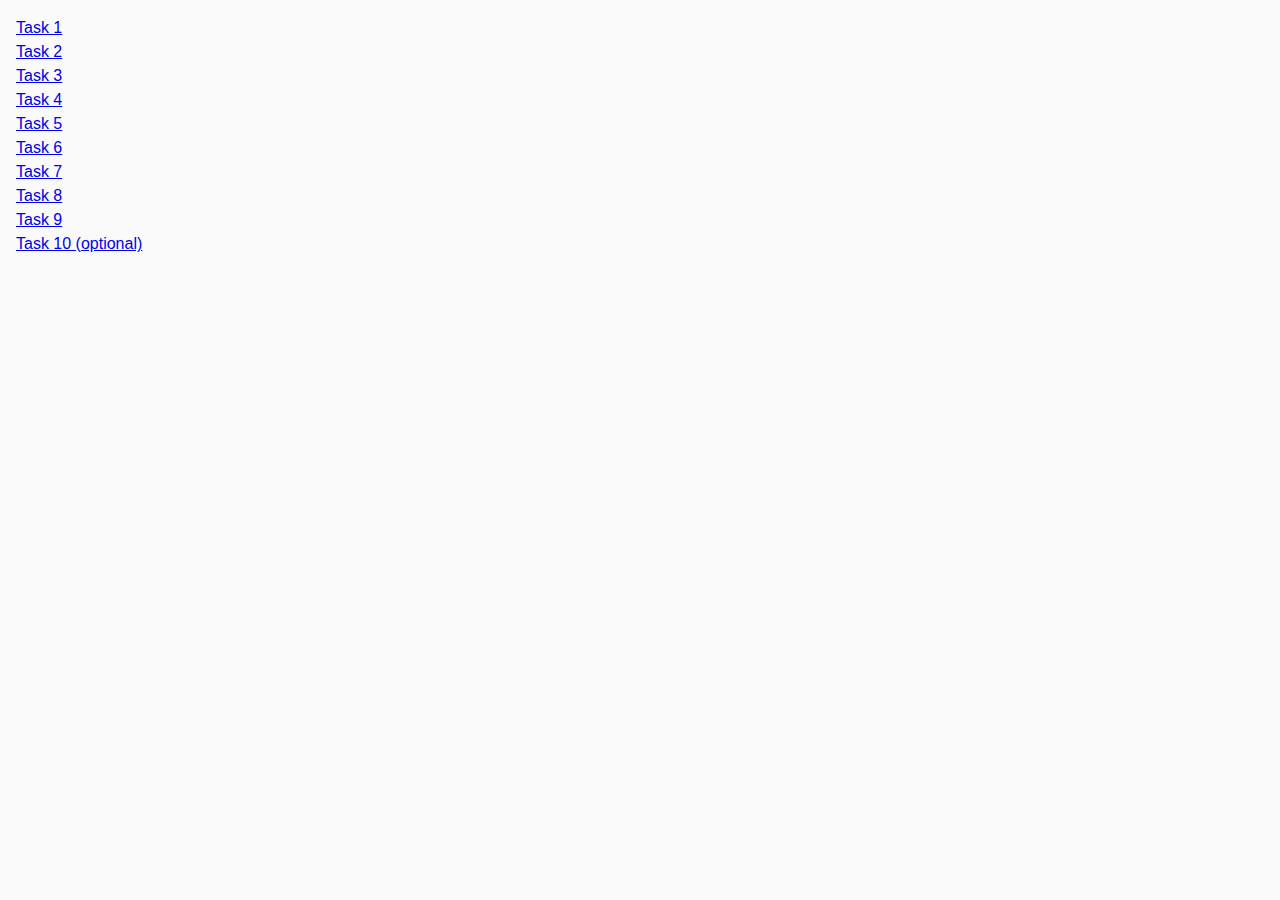
<file: index.html>
<!DOCTYPE html>
<html lang="ru">
<head>
    <meta charset="UTF-8" />
    <meta http-equiv="X-UA-Compatible" content="IE=edge" />
    <meta name="viewport" content="width=device-width, initial-scale=1.0" />
    <title>Homework 6</title>
    <link rel="stylesheet" href="css/common.css" />
</head>
<body>
<ul>
    <li><a href="task-01.html">Task 1</a></li>
    <li><a href="task-02.html">Task 2</a></li>
    <li><a href="task-03.html">Task 3</a></li>
    <li><a href="task-04.html">Task 4</a></li>
    <li><a href="task-05.html">Task 5</a></li>
    <li><a href="task-06.html">Task 6</a></li>
    <li><a href="task-07.html">Task 7</a></li>
    <li><a href="task-08.html">Task 8</a></li>
    <li><a href="task-09.html">Task 9</a></li>
    <li><a href="task-10.html">Task 10 (optional)</a></li>
</ul>
</body>
</html>
</file>
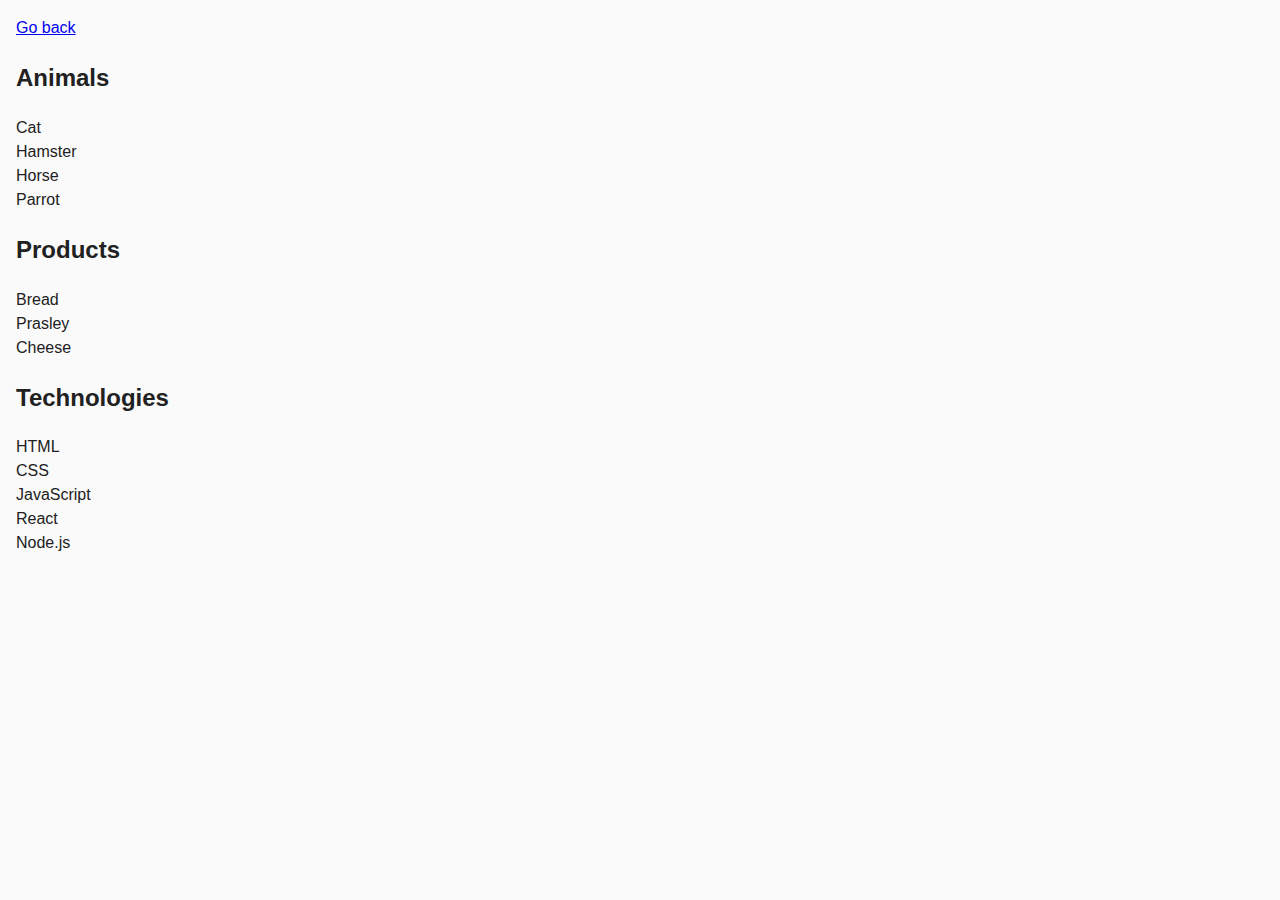
<file: task-01.html>
<!DOCTYPE html>
<html lang="ru">
<head>
    <meta charset="UTF-8" />
    <meta http-equiv="X-UA-Compatible" content="IE=edge" />
    <meta name="viewport" content="width=device-width, initial-scale=1.0" />
    <title>Task 1</title>
    <link rel="stylesheet" href="css/common.css" />
</head>
<body>
<p><a href="index.html">Go back</a></p>

<ul id="categories">
    <li class="item">
        <h2>Animals</h2>

        <ul>
            <li>Cat</li>
            <li>Hamster</li>
            <li>Horse</li>
            <li>Parrot</li>
        </ul>
    </li>
    <li class="item">
        <h2>Products</h2>

        <ul>
            <li>Bread</li>
            <li>Prasley</li>
            <li>Cheese</li>
        </ul>
    </li>
    <li class="item">
        <h2>Technologies</h2>

        <ul>
            <li>HTML</li>
            <li>CSS</li>
            <li>JavaScript</li>
            <li>React</li>
            <li>Node.js</li>
        </ul>
    </li>
</ul>

<script src="./js/task-01.js" type="module"></script>
</body>
</html>
</file>
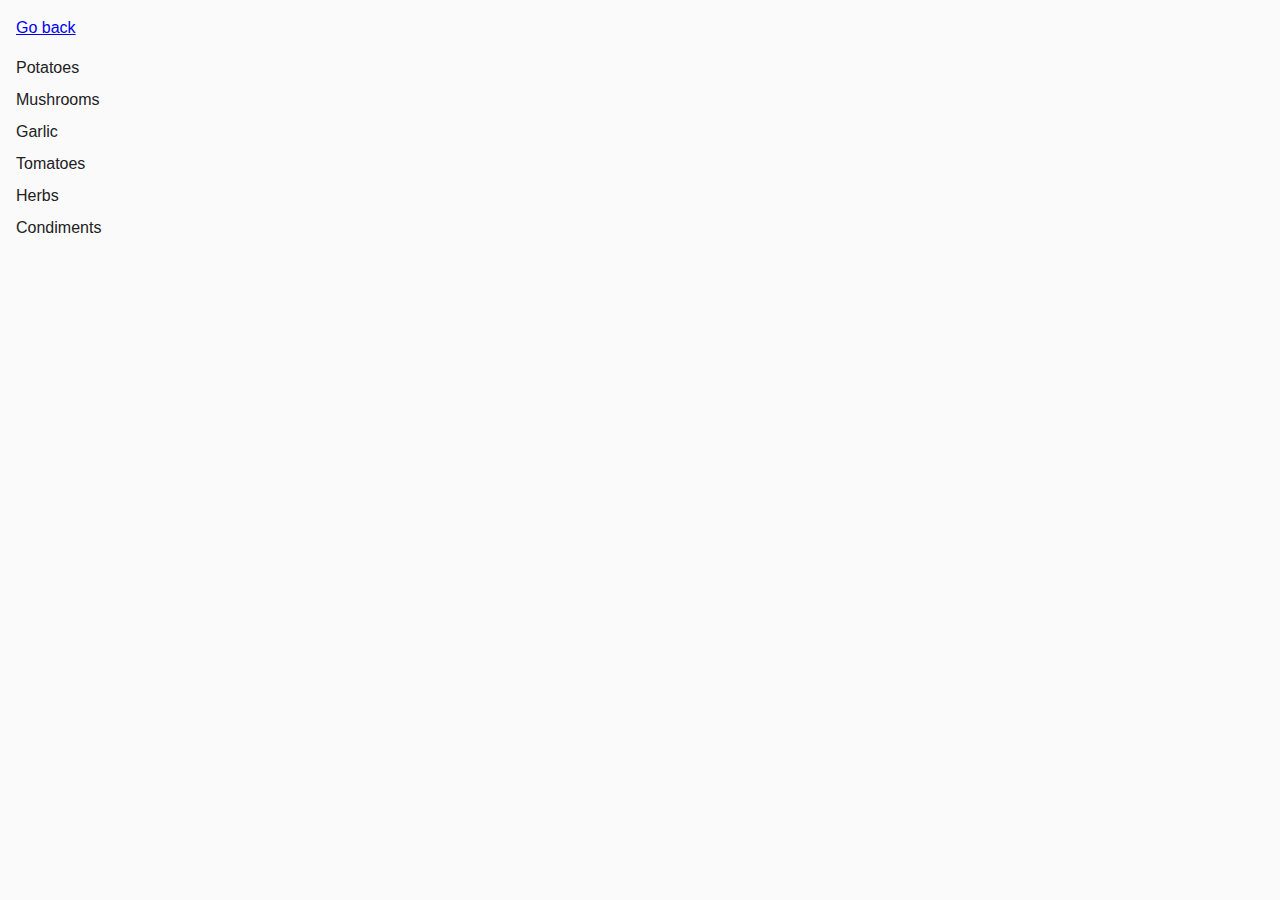
<file: task-02.html>
<!DOCTYPE html>
<html lang="ru">
<head>
    <meta charset="UTF-8" />
    <meta http-equiv="X-UA-Compatible" content="IE=edge" />
    <meta name="viewport" content="width=device-width, initial-scale=1.0" />
    <title>Task 2</title>
    <link rel="stylesheet" href="css/common.css" />
    <style>
        .item {
            font-weight: 500;
        }

        .item:not(:last-child) {
            margin-bottom: 8px;
        }
    </style>
</head>
<body>
<p><a href="index.html">Go back</a></p>
<ul id="ingredients"></ul>
<script src="js/task-02.js" type="module"></script>
</body>
</html>
</file>
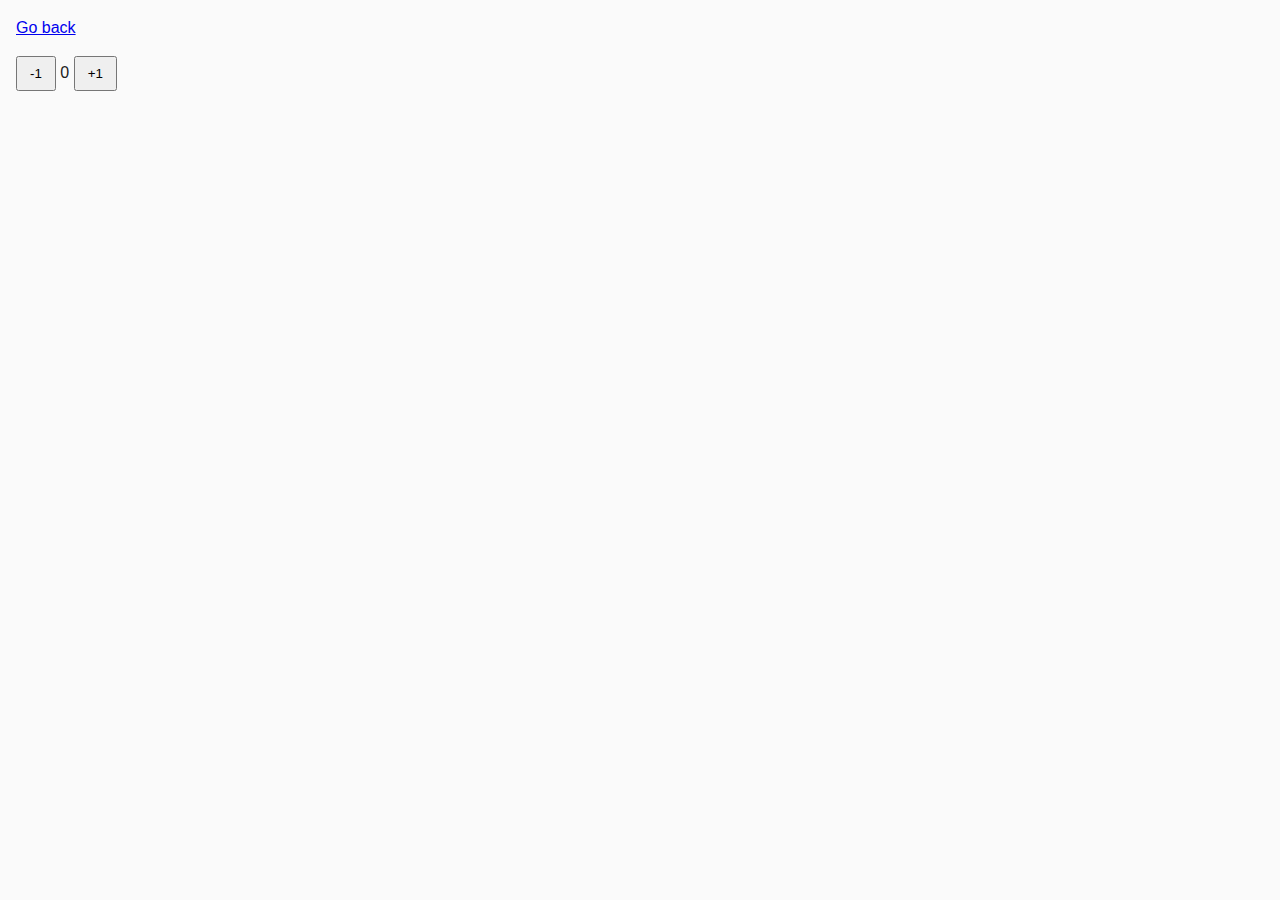
<file: task-04.html>
<!DOCTYPE html>
<html lang="ru">
<head>
    <meta charset="UTF-8" />
    <meta http-equiv="X-UA-Compatible" content="IE=edge" />
    <meta name="viewport" content="width=device-width, initial-scale=1.0" />
    <title>Task 4</title>
    <link rel="stylesheet" href="css/common.css" />
</head>
<body>
<p><a href="index.html">Go back</a></p>

<div id="counter">
    <button type="button" data-action="decrement">-1</button>
    <span id="value">0</span>
    <button type="button" data-action="increment">+1</button>
</div>

<script src="js/task-04.js" type="module"></script>
</body>
</html>
</file>
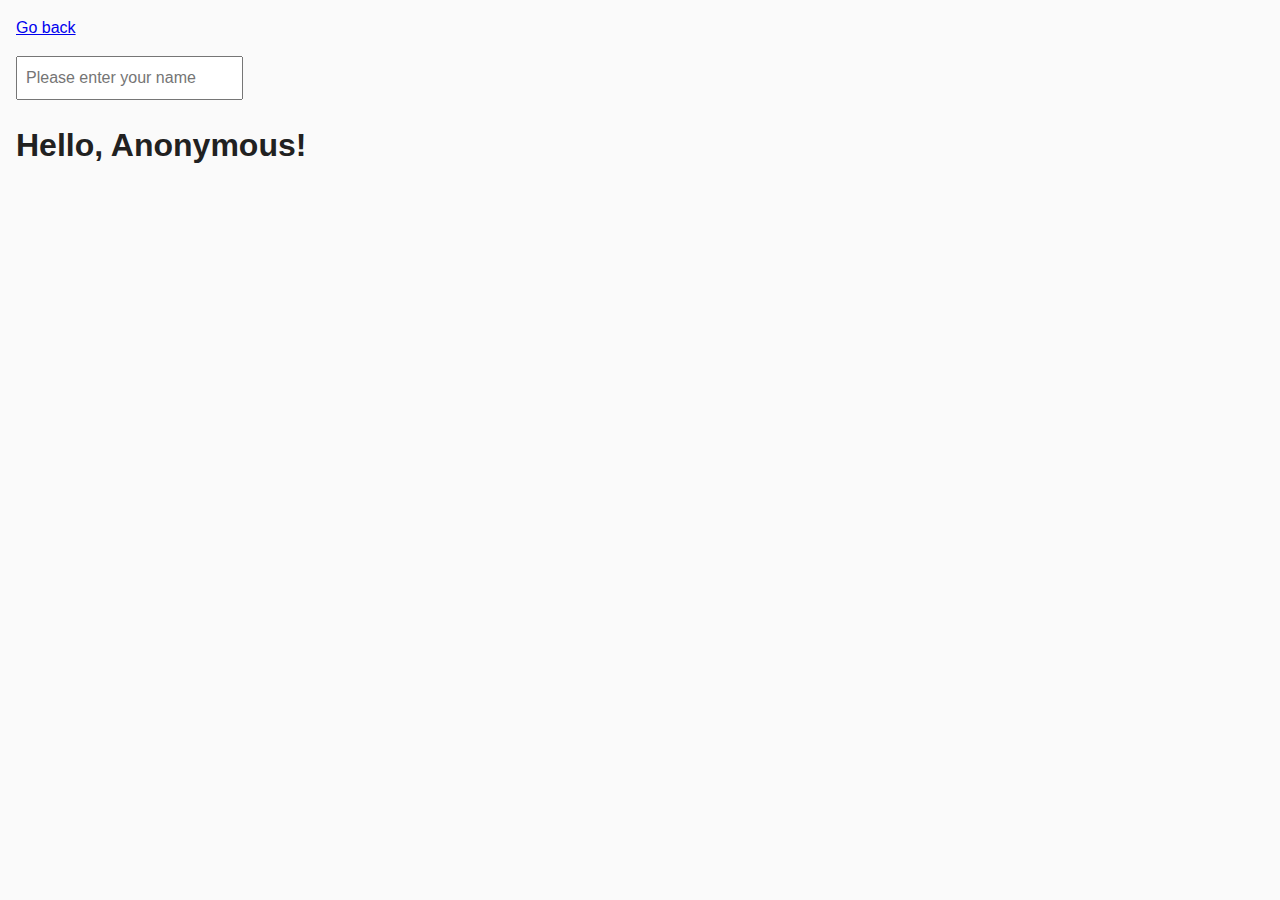
<file: task-05.html>
<!DOCTYPE html>
<html lang="ru">
<head>
    <meta charset="UTF-8" />
    <meta http-equiv="X-UA-Compatible" content="IE=edge" />
    <meta name="viewport" content="width=device-width, initial-scale=1.0" />
    <title>Task 5</title>
    <link rel="stylesheet" href="css/common.css" />
</head>
<body>
<p><a href="index.html">Go back</a></p>

<input type="text" id="name-input" placeholder="Please enter your name" />
<h1>Hello, <span id="name-output">Anonymous</span>!</h1>

<script src="js/task-05.js" type="module"></script>
</body>
</html>
</file>
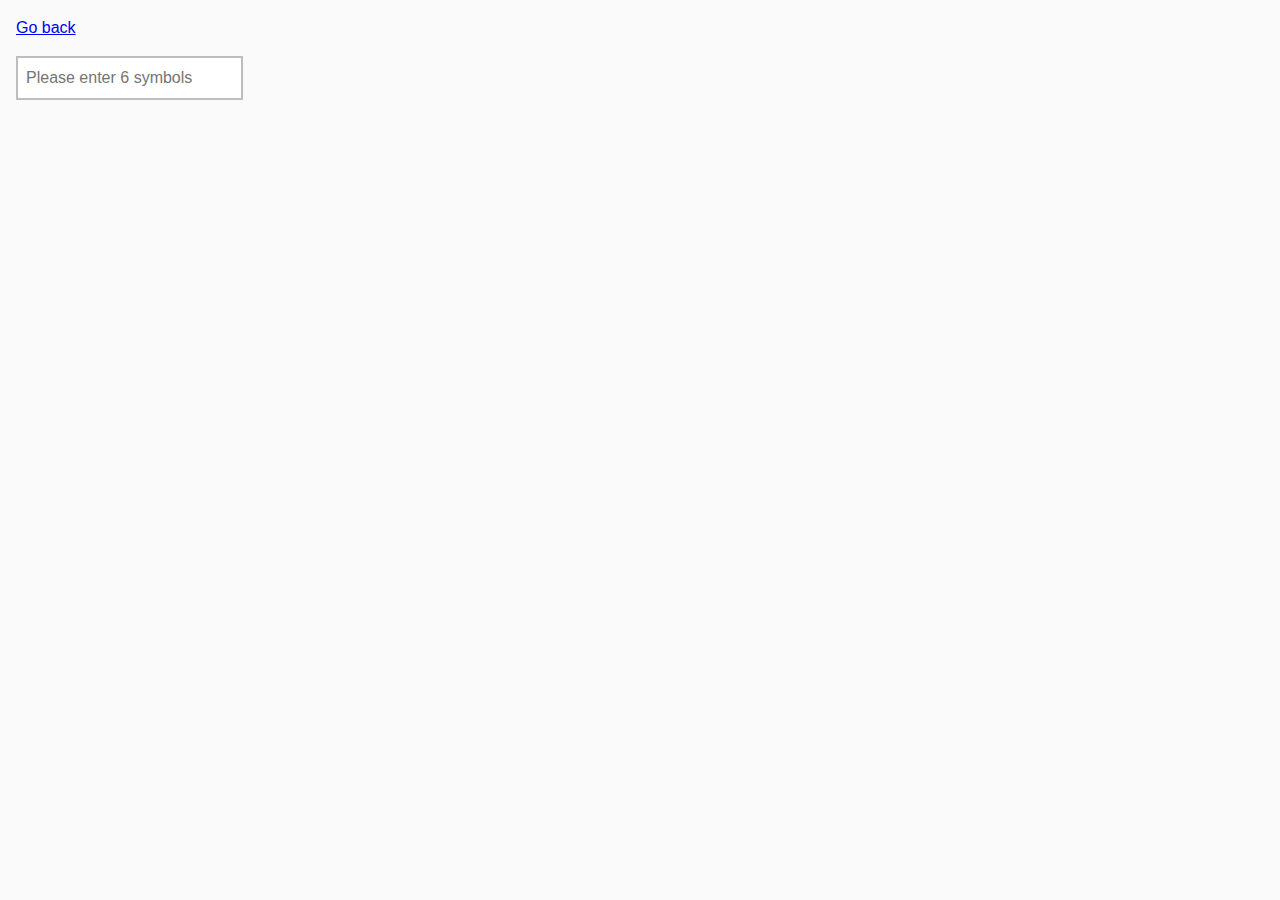
<file: task-06.html>
<!DOCTYPE html>
<html lang="ru">
<head>
    <meta charset="UTF-8" />
    <meta http-equiv="X-UA-Compatible" content="IE=edge" />
    <meta name="viewport" content="width=device-width, initial-scale=1.0" />
    <title>Task 6</title>
    <link rel="stylesheet" href="css/common.css" />
    <style>
        #validation-input {
            border: 2px solid #bdbdbd;
        }

        #validation-input.valid {
            border-color: #4caf50;
        }

        #validation-input.invalid {
            border-color: #f44336;
        }
    </style>
</head>
<body>
<p><a href="index.html">Go back</a></p>

<input
        type="text"
        id="validation-input"
        data-length="6"
        placeholder="Please enter 6 symbols"
/>

<script src="js/task-06.js" type="module"></script>
</body>
</html>
</file>
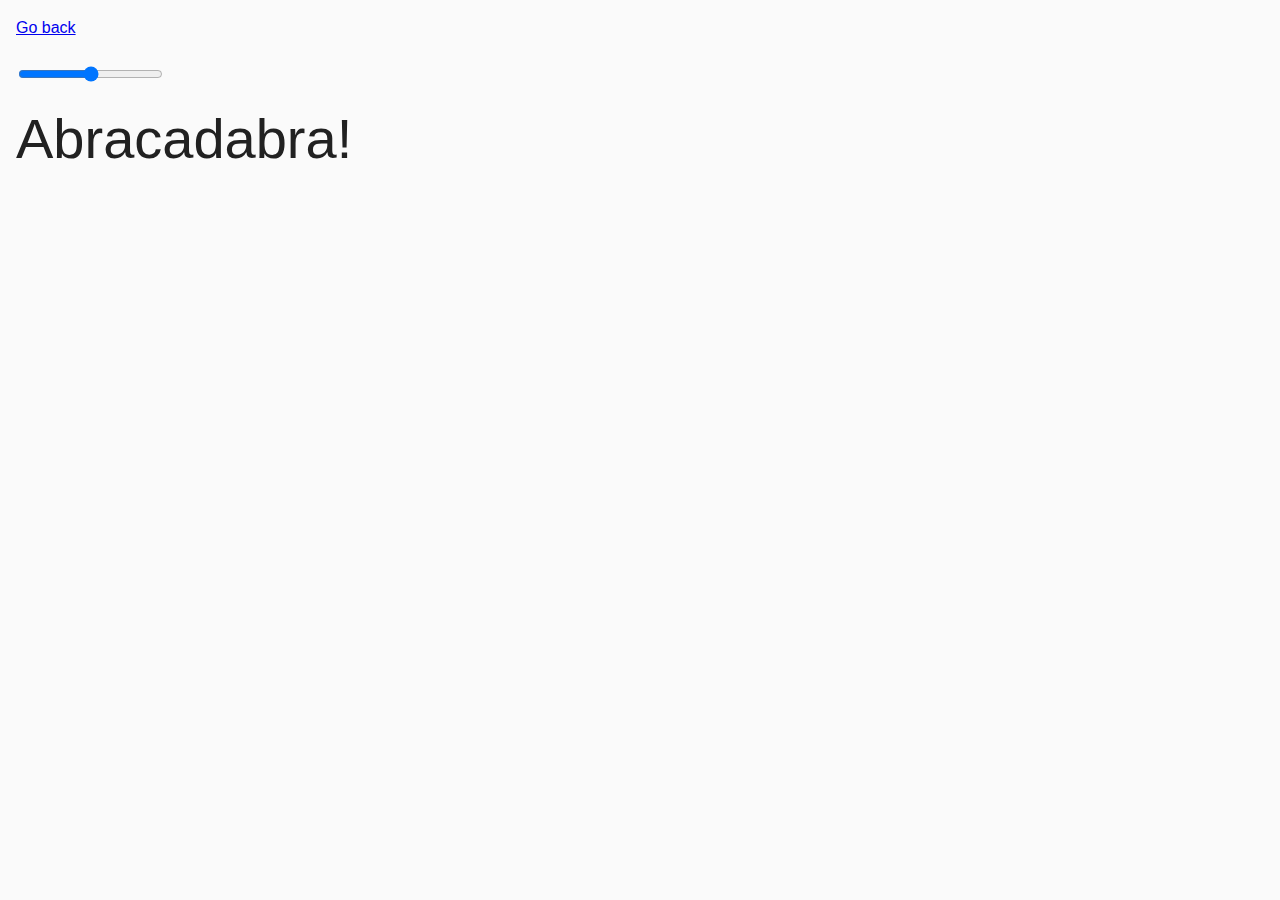
<file: task-07.html>
<!DOCTYPE html>
<html lang="ru">
<head>
    <meta charset="UTF-8" />
    <meta http-equiv="X-UA-Compatible" content="IE=edge" />
    <meta name="viewport" content="width=device-width, initial-scale=1.0" />
    <title>Task 7</title>
    <link rel="stylesheet" href="css/common.css" />
</head>
<body>
<p><a href="index.html">Go back</a></p>

<input id="font-size-control" type="range" min="16" max="96" />
<br />
<span id="text">Abracadabra!</span>

<script src="js/task-07.js" type="module"></script>
</body>
</html>
</file>
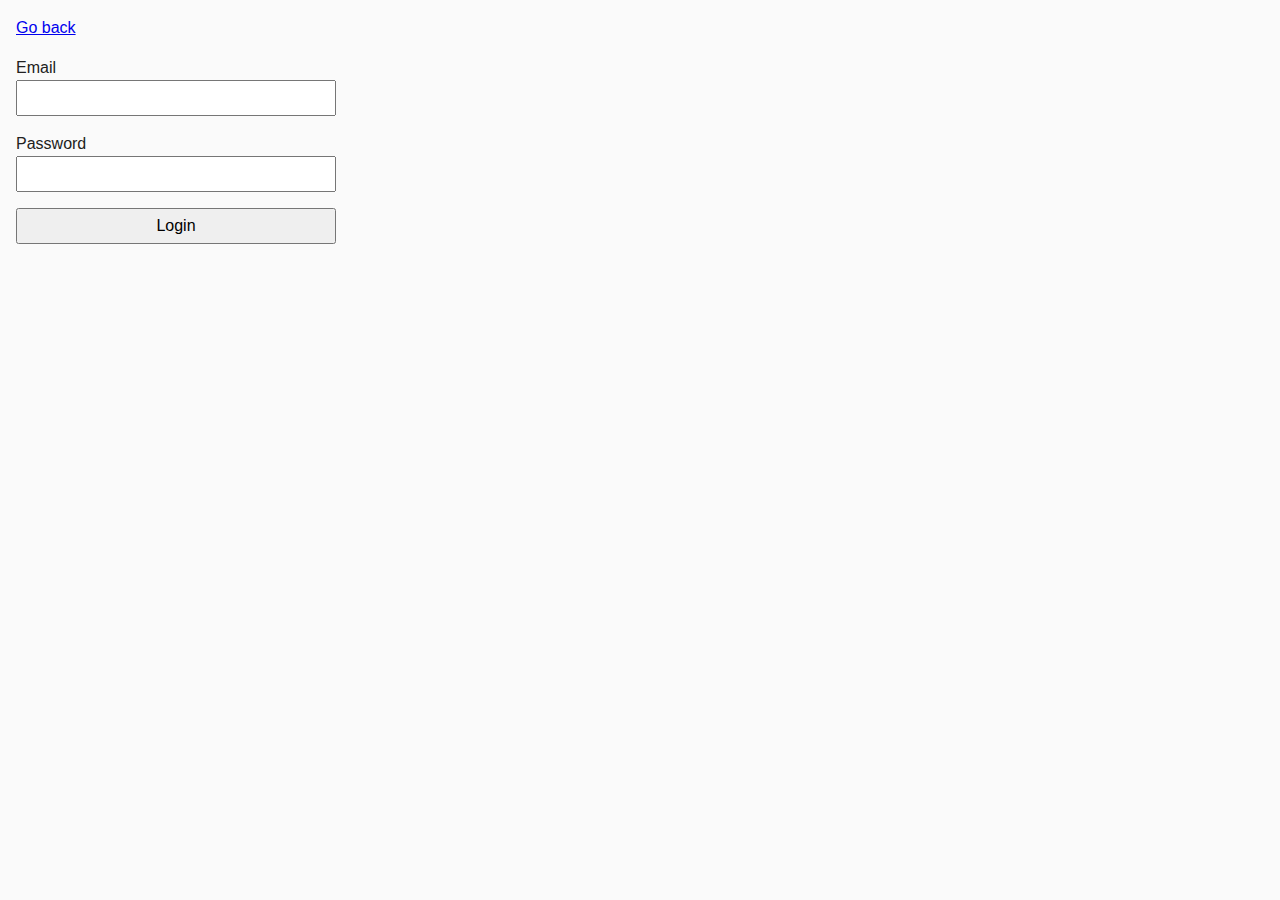
<file: task-08.html>
<!DOCTYPE html>
<html lang="ru">
<head>
    <meta charset="UTF-8" />
    <meta http-equiv="X-UA-Compatible" content="IE=edge" />
    <meta name="viewport" content="width=device-width, initial-scale=1.0" />
    <title>Task 8</title>
    <link rel="stylesheet" href="css/common.css" />
    <style>
        .login-form {
            max-width: 320px;
            display: flex;
            flex-direction: column;
        }

        .login-form label {
            margin-bottom: 16px;
        }

        .login-form input,
        .login-form button {
            width: 100%;
            padding: 4px;
            font: inherit;
        }
    </style>
</head>
<body>
<p><a href="index.html">Go back</a></p>

<form class="login-form">
    <label>
        Email
        <input type="email" name="email" />
    </label>
    <label>
        Password
        <input type="password" name="password" />
    </label>
    <button type="submit">Login</button>
</form>

<script src="js/task-08.js" type="module"></script>
</body>
</html>
</file>
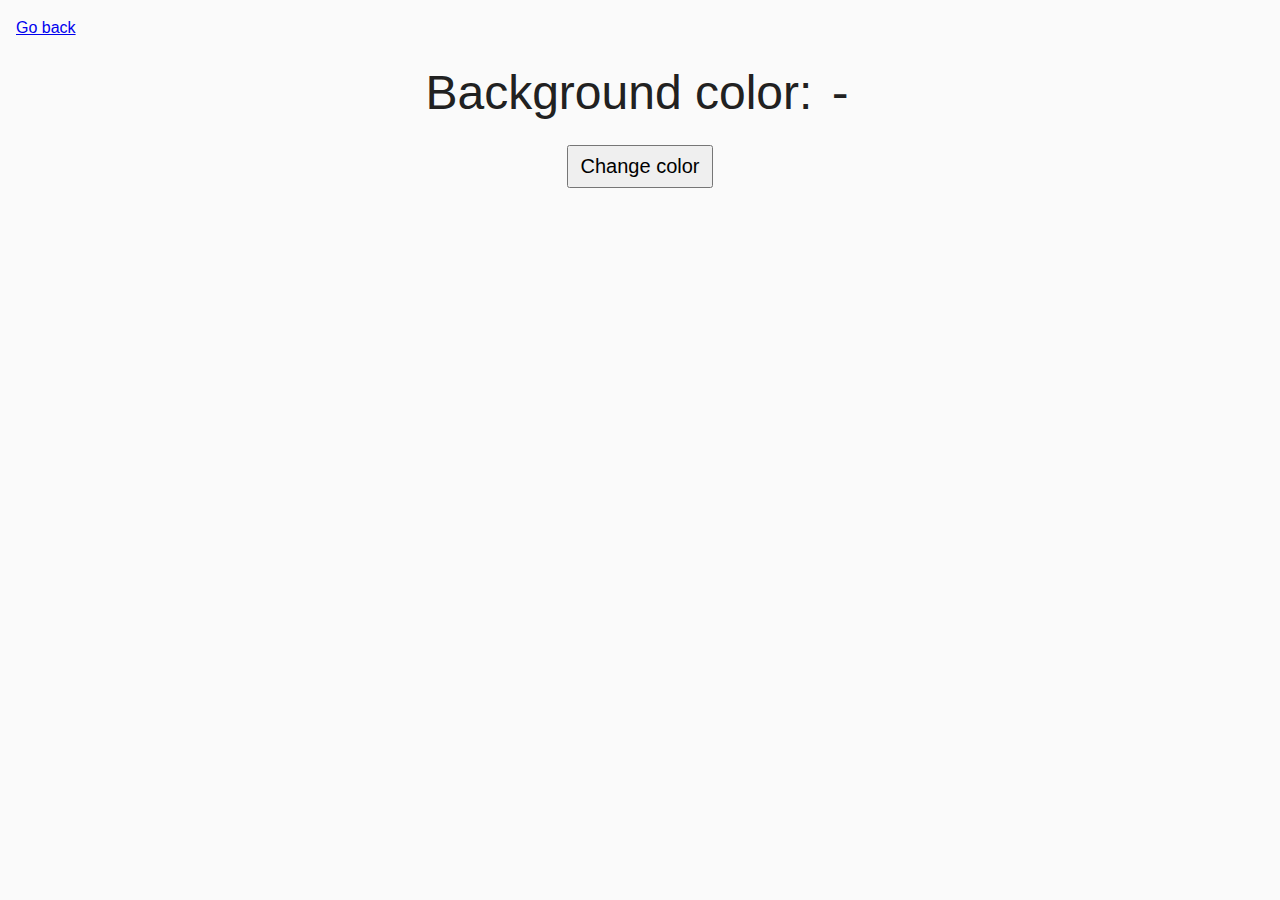
<file: task-09.html>
<!DOCTYPE html>
<html lang="ru">
<head>
    <meta charset="UTF-8" />
    <meta http-equiv="X-UA-Compatible" content="IE=edge" />
    <meta name="viewport" content="width=device-width, initial-scale=1.0" />
    <title>Task 9</title>
    <link rel="stylesheet" href="css/common.css" />
    <style>
        .widget {
            text-align: center;
        }

        .widget p {
            margin-top: 0;
            margin-bottom: 16px;
            font-size: 48px;
        }

        .widget span {
            font-family: monospace;
        }

        .widget button {
            padding: 8px 12px;
            font-size: 20px;
            cursor: pointer;
        }
    </style>
</head>
<body>
<p><a href="index.html">Go back</a></p>

<div class="widget">
    <p>Background color: <span class="color">-</span></p>
    <button type="button" class="change-color">Change color</button>
</div>

<script src="js/task-09.js" type="module"></script>
</body>
</html>
</file>
<file: css/common.css>
* {
    box-sizing: border-box;
}

body {
    margin: 16px;
    font-family: -apple-system, BlinkMacSystemFont, 'Segoe UI', Roboto, Oxygen,
    Ubuntu, Cantarell, 'Open Sans', 'Helvetica Neue', sans-serif;
    -webkit-font-smoothing: antialiased;
    -moz-osx-font-smoothing: grayscale;
    background-color: #fafafa;
    color: #212121;
    line-height: 1.5;
}

input {
    padding: 8px;
    font: inherit;
}

button {
    padding: 8px 12px;
    cursor: pointer;
}

ul {
    margin: 0;
    padding: 0;
    list-style: none;
}
</file>
